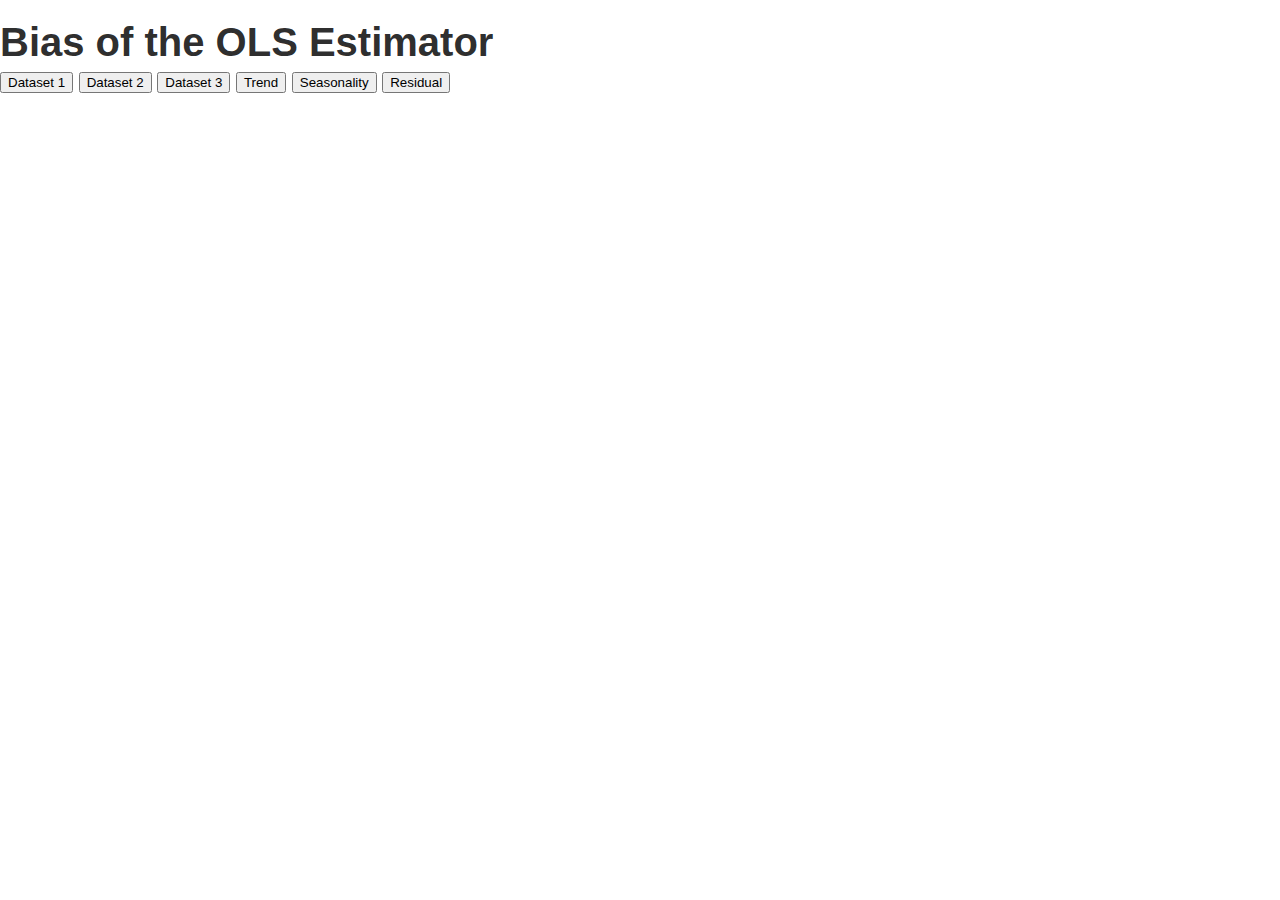
<file: index.html>
<!DOCTYPE html>
<meta charset="utf-8">
        
<!-- Load d3.js -->
<script src="https://d3js.org/d3.v6.js"></script>
<link rel="stylesheet" href="paper.css">


        <h1>Bias of the OLS Estimator</h1>


<!-- Add 2 buttons -->
<button onclick="create(13)">Dataset 1</button>
<button onclick="create(14)">Dataset 2</button>
<button onclick="create(15)">Dataset 3</button>
<button onclick="create(17)">Trend</button>
<button onclick="create(16)">Seasonality</button>
<button onclick="create(18)">Residual</button>


        
<!-- Create a div where the graph will take place -->
<div id="my_dataviz"></div> 

<div id="decomposition" class="grid">
	<div id="trend"></div>
	<div id="seasonality"></div>
<div id="residual"></div>

</div>
<script src = "script.js"></script>

  
</script>
</file>
<file: paper.css>
.grid {
  display: grid; 
  grid-template-columns: 1fr; 
  grid-template-rows: 1fr 1fr 1fr; 
  gap: 25px 0px; 
  grid-template-areas: 
    "trend"
    "seasonality"
    "residual"; 
}
#trend { grid-area: trend; }
#seasonality { grid-area: seasonality; }
#residual { grid-area: residual; }

html {
    scroll-behavior: smooth;
}
strong {
    font-weight: bold;
}
mjx-container {
    /*text-shadow: 0.05px 0.04px rgba(0, 0, 0, 0.64) ;*/
}
body {
    text-rendering: optimizeLegibility;
    margin: 0 !important;
    color: rgba(0, 0, 0, 0.84) ;
    text-align: justify;
    height: 100%;
    font-weight: 100;
    background-color: rgba(255, 255, 255, 1);
    margin-top: 21px;
  font-family: "Segoe UI Light", sans-serif;
  font-size: 20px;
  line-height: 30px;

}


h1,
h2,
h3,
h4 {
  
}
.cover {
 width: 520px;
 top: 5%;

    margin-left: auto;
    margin-right: auto;
    word-wrap: normal;
font-weight: 300;
font-size: 5vmin;
line-height: 1.5em;
visibility: visible;
box-sizing: border-box;
border: 0;
padding: 1rem 2rem;
align-self: center;
margin-top: 49px;

}

.cover > h1 {
  text-align: left;

}
.cover > h4{

  font-size: 2.6vmin;
  text-align: left;
  background-color: #f7f9fb;
  padding-left: 1%;
    padding-right: 1%;
  width: max-content;
  font-weight: 400;



}


/*.cover:before {
  content: "";
  position: absolute;
  top: 0;
  right: 0;
  bottom: 0;
  left: 0;
  background: #f7f9fb;}

.cover:after {
content: "";
  position: absolute;
  right: -10px;
  bottom: -1px;
  border-left-color: #fff;
  border-left-style: solid;
  border-left-width: calc(100vw + 10px);
  border-top: 12vw solid transparent;
}*/


img{ width:100%; height: auto; }


article {
    display: flex;
    flex-direction: row;
    width: 100%;
}




.longform {

    width: 52%;
    margin-left: auto;
    margin-right: auto;
    word-wrap: normal;

}

:root {
    --timing: ease
}


.remark {
  display: flex;
  flex-direction: column;
margin-left: auto;
margin-right: auto;
  font-size: 16px;
border-top: 2px solid #ddd;
border-bottom: 2px solid #ddd;
margin: 64px 0;
align-self: center;
}


.remark > p{
 text-align: justify;
 margin-left: 5%;
}

.remark > h4 {
  word-wrap: break-word;
width: fit-content;
font-size: 16px;

font-weight: 400;
margin-bottom: 0.5%;
    text-align: left;
    background-color: #f7f4fb;
    padding: 1%;
}

button#print{
    height: 25px;
    width: 70px;
    position: absolute;
   z-index: 100;
   margin-top: 50px;
  background-color: transparent;
border: none;
}

* {
    box-sizing: border-box
}

   ::-webkit-scrollbar
    {
      width: 8px;  /* for vertical scrollbars */
height: 0px;


    }
       ::-webkit-scrollbar:hover
    {
color: #000;      
height: 12px; /* for horizontal scrollbars */

    }
    
    ::-webkit-scrollbar-track
    {
      background: rgba(0, 0, 0, 0);
    }
    
    ::-webkit-scrollbar-thumb
    {
      background: rgba(0, 0, 0, 0.5);
      transition-duration: 0.5s;
      transition-timing-function: ease;
    }

   ::-webkit-scrollbar-thumb:hover{
          background: rgba(0, 0, 0, 0.8);
                
   }
.toc {
    position: sticky;
top: 3%;
    left: 3em;
    padding: 1em;
    width: 25em;
    line-height: 2;
    font-size: 16px;
    background-color: #f7f9fb;
    height: 100%;
    text-align: left;
}

.toc ul {
    list-style: none;
    padding: 0;
    margin: 0
}

ul>li {
    margin-left: 2rem;
}



.toc li a {
    display: inline-block;
    color: #aaa;
    text-decoration: none;
    transition: all .3s cubic-bezier(.23, 1, .32, 1)
}

.toc li.visible>a {
    color: rgb(11, 23, 17);
    transform: translate(5px);
    font-weight: 400;
}

.toc-marker {
    position: absolute;
    top: 0;
    left: 0;
    width: 100%;
    height: 100%;
    z-index: -1
}

.toc-marker path {
    transition: all .3s ease
}

.bg-note {
    background-color: lemonchiffon;
    padding: 2%;
    margin-top: 5%;
}

h1 {
    font-size: 2em;
    margin: .67em 0
}

h2 {
    font-size: 1.5em;
    margin: .75em 0
}

h3 {
    font-size: 1.17em;
    margin: .83em 0
}

h5 {
    font-size: 1em;
    margin: 1.5em 0
}

h6 {
    font-size: 1em;
    margin: 1.67em 0
}


h6 {
    font-style: italic;
}

@media only screen and (max-width: 600px) {
    .toc {
        visibility: hidden;
    }

    article {
        display: block;

        padding: 1%;
    }

    .longform {
        padding: 3%;
        width: 90%;

    }
}

::selection {
    background: #FFF9C1;
}


.highlight {

    background: linear-gradient(104deg, rgba(255, 250, 150, 0.05) 1.9%, rgba(255, 250, 150, 1.25) 2.4%, rgba(255, 250, 150, 0.5) 5.8%, rgba(255, 250, 150, 0.1) 93%, rgba(255, 250, 150, 0.7) 96%, rgba(130, 255, 1732, 0) 98%), linear-gradient(183deg, rgba(255, 250, 150, 0) 0%, rgba(255, 250, 150, 0.3) 7.9%, rgba(255, 250, 150, 0) 15%);

border-radius: 9.5px;
    width: max-content;
    margin-left: auto; margin-right:auto;
    padding-left: 10px;     padding-right: 10px;

}




underline {
  --color1: DarkCyan;
  --color2: DarkCyan;
  --bg-height: 10%;
    
  all: unset;
  background-image: linear-gradient(var(--color1), var(--color2));
  background-position: 0 100%;
  background-repeat: no-repeat;
  background-size: 0 var(--bg-height);
  animation: highlight 2800ms 1 ease-out;
  animation-fill-mode: forwards;
  animation-play-state: paused;
}


@keyframes highlight {
  to {
    background-size: 100% var(--bg-height);
  }
}

                        }   


h1,
h2,
p,
i,
a,
.first-letter,
.authorName a {
  color: rgba(0, 0, 0, 0.84);
  text-rendering: optimizeLegibility;
}

h1 {
  font-family: Segoe UI Light", serif;
  font-size: 48px;
  text-align: left;
  margin-bottom: 8px;
}

h2 {
  font-family: "Segoe UI Light", sans-serif;
  font-size: 31px;
  padding: 0;
  text-align: left;
  line-height: 34.5px;
  font-weight: normal;
}

p {
  margin-top: 21px;


}

a {
  text-decoration: underline;
}

blockquote {
  font-family: "Segoe UI Light", serif;
  font-size: 30px;
  font-style: italic;
  letter-spacing: -0.36px;
  line-height: 44.4px;
  overflow-wrap: break-word;
  margin: 55px 0 33px 0;
  /* text-align: center; */
  color: rgba(0, 0, 0, 0.68);
  padding: 0 0 0 50px;
}

code {
  font-size: 18px;
  background: rgba(0,0,0,.05);
  border-radius: 2px;
  padding: 3px 5px;
}
</file>
